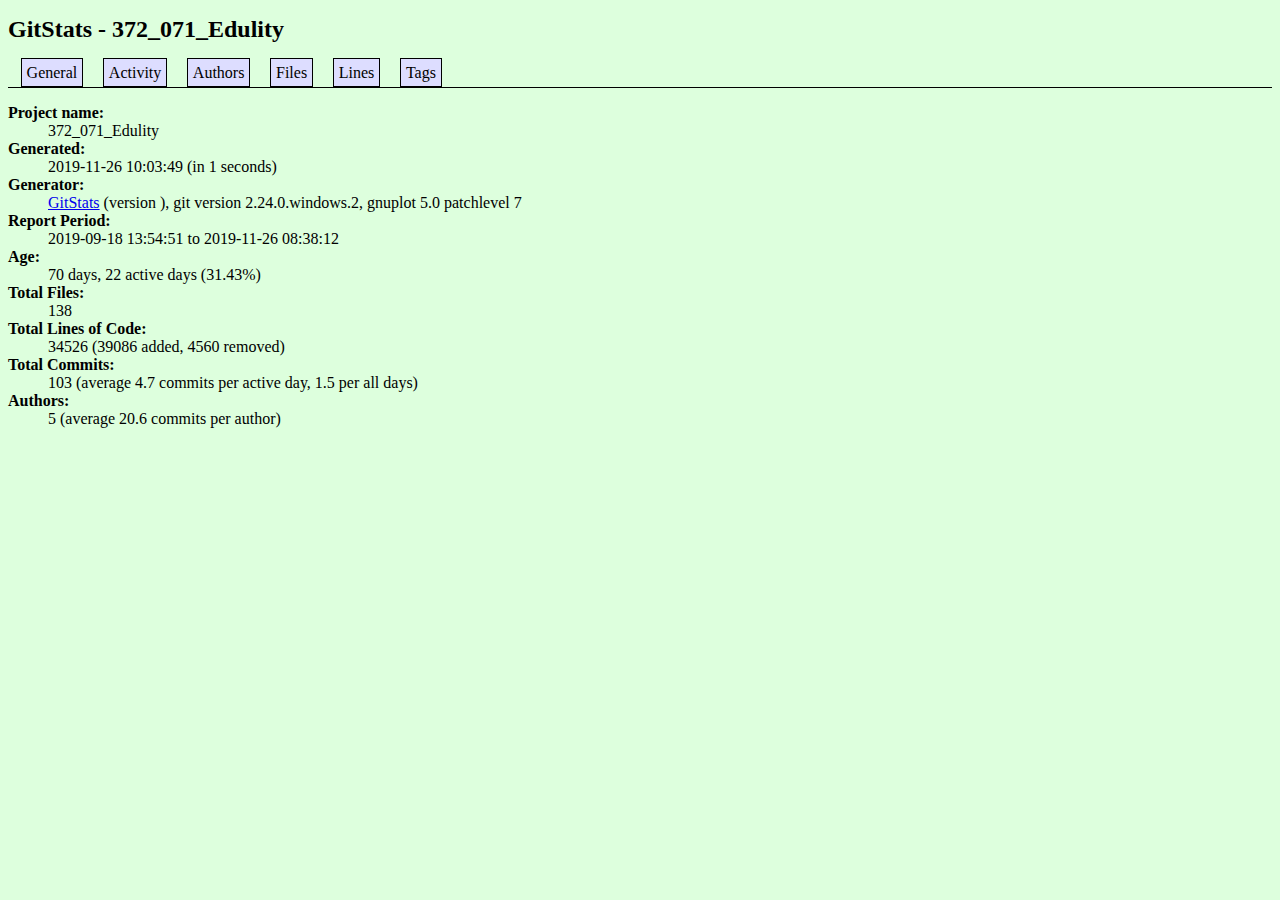
<file: index.html>
<!DOCTYPE html>
<html>
<head>
	<meta charset="UTF-8">
	<title>GitStats - 372_071_Edulity</title>
	<link rel="stylesheet" href="gitstats.css" type="text/css">
	<meta name="generator" content="GitStats ">
	<script type="text/javascript" src="sortable.js"></script>
</head>
<body>
<h1>GitStats - 372_071_Edulity</h1>
<div class="nav">
<ul>
<li><a href="index.html">General</a></li>
<li><a href="activity.html">Activity</a></li>
<li><a href="authors.html">Authors</a></li>
<li><a href="files.html">Files</a></li>
<li><a href="lines.html">Lines</a></li>
<li><a href="tags.html">Tags</a></li>
</ul>
</div>
<dl><dt>Project name</dt><dd>372_071_Edulity</dd><dt>Generated</dt><dd>2019-11-26 10:03:49 (in 1 seconds)</dd><dt>Generator</dt><dd><a href="http://gitstats.sourceforge.net/">GitStats</a> (version ), git version 2.24.0.windows.2, gnuplot 5.0 patchlevel 7</dd><dt>Report Period</dt><dd>2019-09-18 13:54:51 to 2019-11-26 08:38:12</dd><dt>Age</dt><dd>70 days, 22 active days (31.43%)</dd><dt>Total Files</dt><dd>138</dd><dt>Total Lines of Code</dt><dd>34526 (39086 added, 4560 removed)</dd><dt>Total Commits</dt><dd>103 (average 4.7 commits per active day, 1.5 per all days)</dd><dt>Authors</dt><dd>5 (average 20.6 commits per author)</dd></dl></body>
</html>
</file>
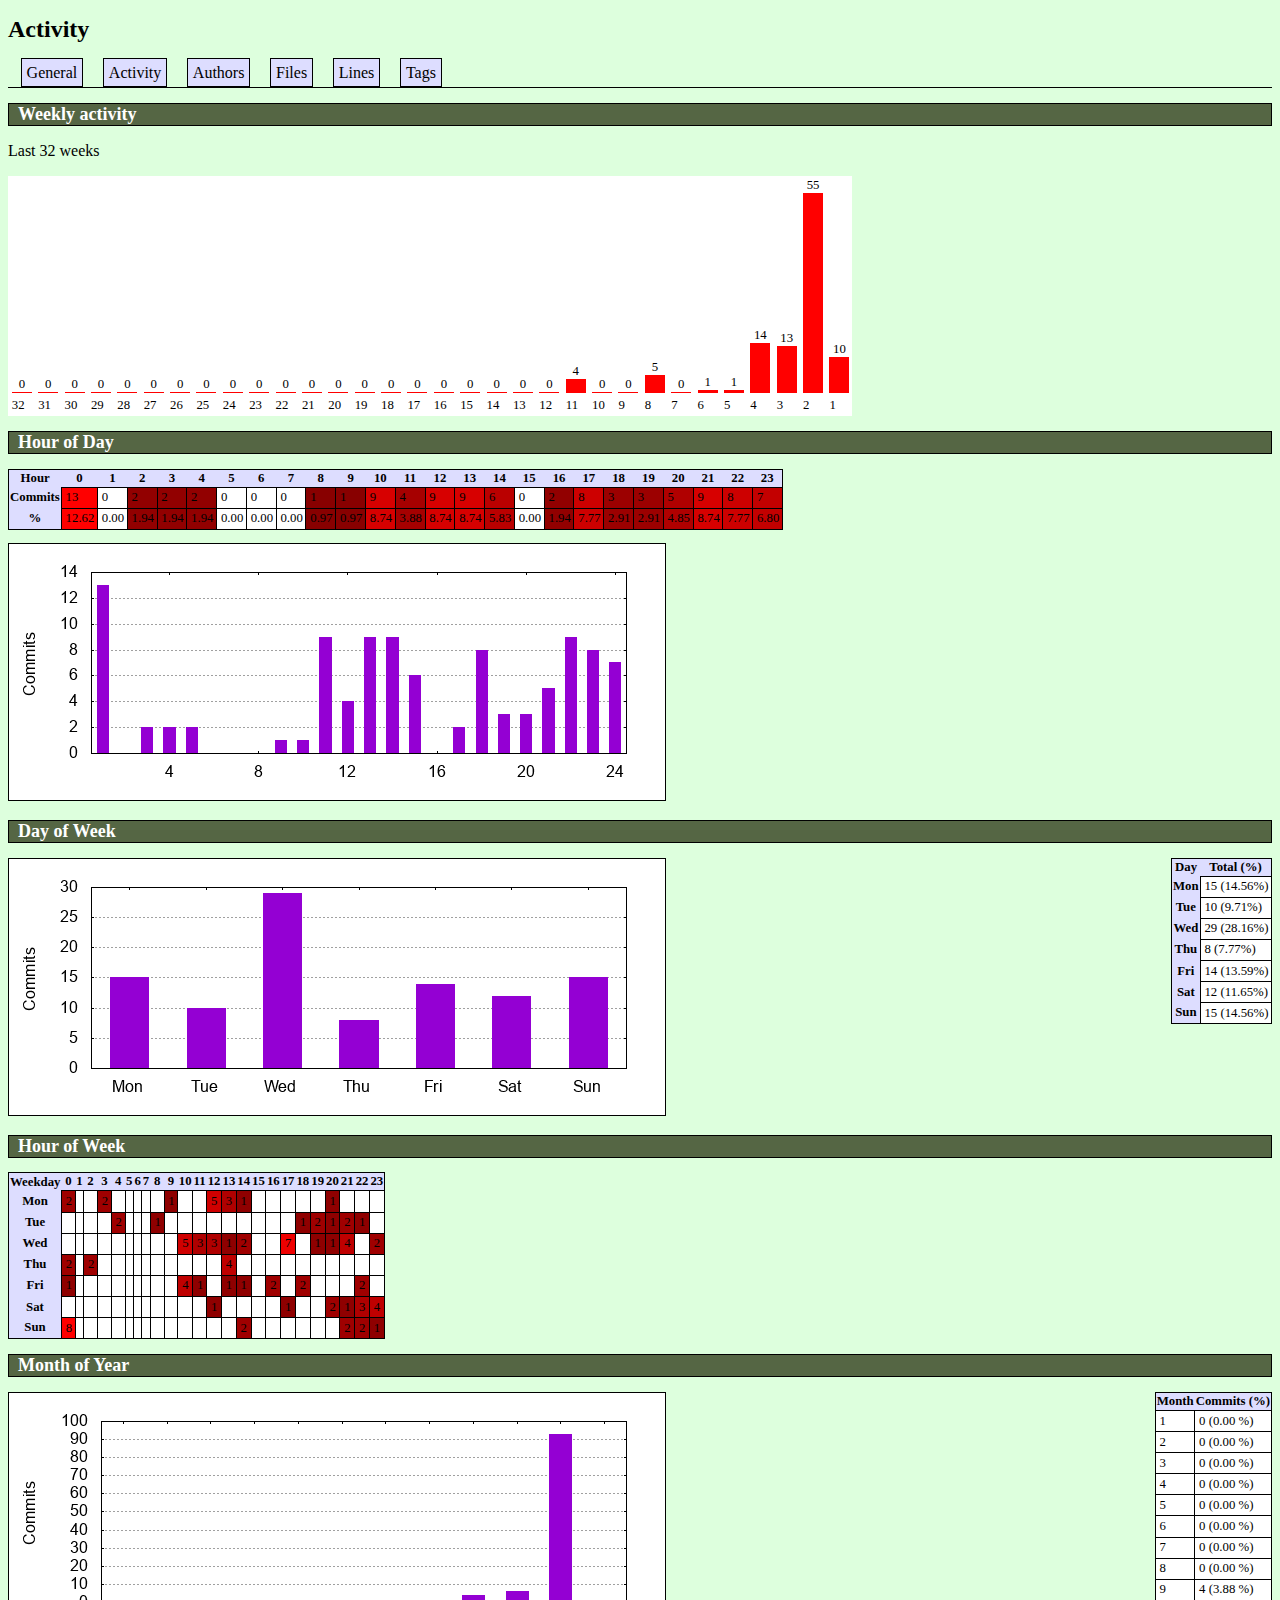
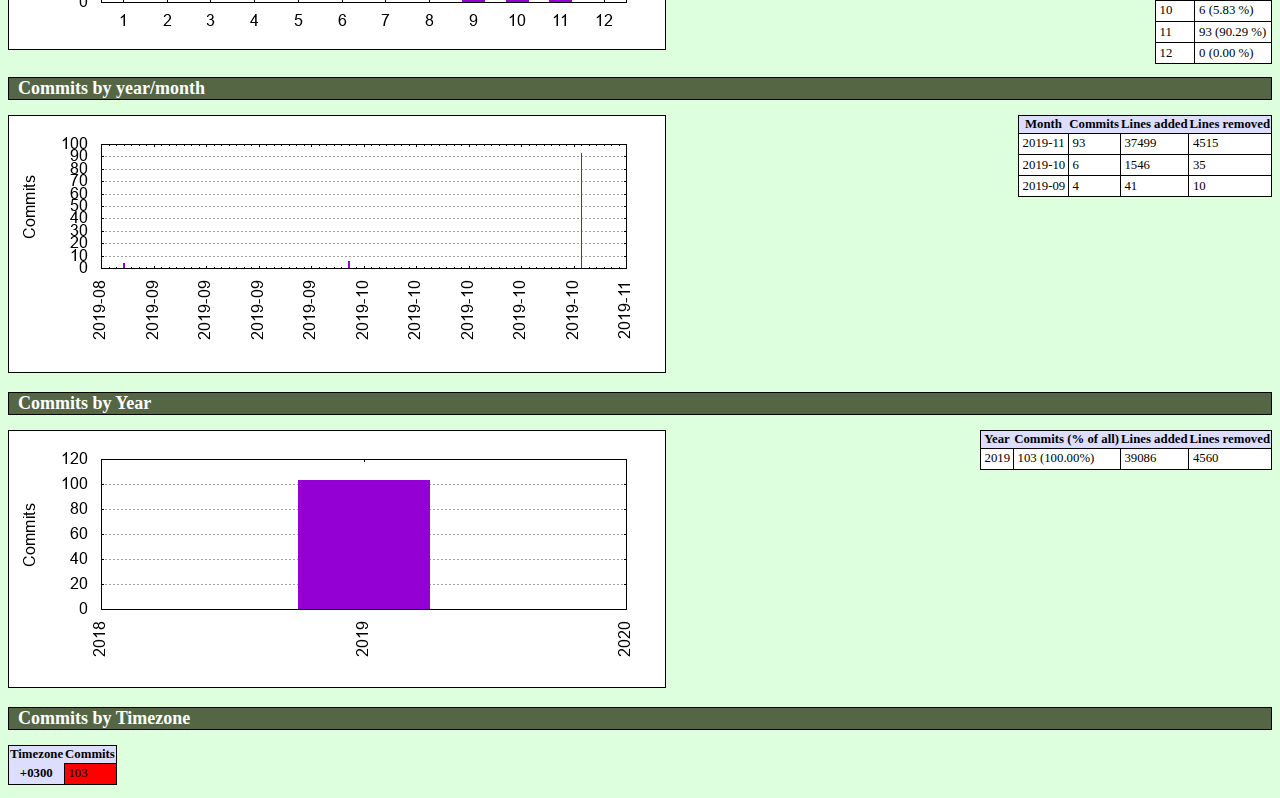
<file: activity.html>
<!DOCTYPE html>
<html>
<head>
	<meta charset="UTF-8">
	<title>GitStats - 372_071_Edulity</title>
	<link rel="stylesheet" href="gitstats.css" type="text/css">
	<meta name="generator" content="GitStats ">
	<script type="text/javascript" src="sortable.js"></script>
</head>
<body>
<h1>Activity</h1>
<div class="nav">
<ul>
<li><a href="index.html">General</a></li>
<li><a href="activity.html">Activity</a></li>
<li><a href="authors.html">Authors</a></li>
<li><a href="files.html">Files</a></li>
<li><a href="lines.html">Lines</a></li>
<li><a href="tags.html">Tags</a></li>
</ul>
</div>

<h2 id="weekly_activity"><a href="#weekly_activity">Weekly activity</a></h2>

<p>Last 32 weeks</p><table class="noborders"><tr><td style="text-align: center; vertical-align: bottom">0<div style="display: block; background-color: red; width: 20px; height: 1px"></div></td><td style="text-align: center; vertical-align: bottom">0<div style="display: block; background-color: red; width: 20px; height: 1px"></div></td><td style="text-align: center; vertical-align: bottom">0<div style="display: block; background-color: red; width: 20px; height: 1px"></div></td><td style="text-align: center; vertical-align: bottom">0<div style="display: block; background-color: red; width: 20px; height: 1px"></div></td><td style="text-align: center; vertical-align: bottom">0<div style="display: block; background-color: red; width: 20px; height: 1px"></div></td><td style="text-align: center; vertical-align: bottom">0<div style="display: block; background-color: red; width: 20px; height: 1px"></div></td><td style="text-align: center; vertical-align: bottom">0<div style="display: block; background-color: red; width: 20px; height: 1px"></div></td><td style="text-align: center; vertical-align: bottom">0<div style="display: block; background-color: red; width: 20px; height: 1px"></div></td><td style="text-align: center; vertical-align: bottom">0<div style="display: block; background-color: red; width: 20px; height: 1px"></div></td><td style="text-align: center; vertical-align: bottom">0<div style="display: block; background-color: red; width: 20px; height: 1px"></div></td><td style="text-align: center; vertical-align: bottom">0<div style="display: block; background-color: red; width: 20px; height: 1px"></div></td><td style="text-align: center; vertical-align: bottom">0<div style="display: block; background-color: red; width: 20px; height: 1px"></div></td><td style="text-align: center; vertical-align: bottom">0<div style="display: block; background-color: red; width: 20px; height: 1px"></div></td><td style="text-align: center; vertical-align: bottom">0<div style="display: block; background-color: red; width: 20px; height: 1px"></div></td><td style="text-align: center; vertical-align: bottom">0<div style="display: block; background-color: red; width: 20px; height: 1px"></div></td><td style="text-align: center; vertical-align: bottom">0<div style="display: block; background-color: red; width: 20px; height: 1px"></div></td><td style="text-align: center; vertical-align: bottom">0<div style="display: block; background-color: red; width: 20px; height: 1px"></div></td><td style="text-align: center; vertical-align: bottom">0<div style="display: block; background-color: red; width: 20px; height: 1px"></div></td><td style="text-align: center; vertical-align: bottom">0<div style="display: block; background-color: red; width: 20px; height: 1px"></div></td><td style="text-align: center; vertical-align: bottom">0<div style="display: block; background-color: red; width: 20px; height: 1px"></div></td><td style="text-align: center; vertical-align: bottom">0<div style="display: block; background-color: red; width: 20px; height: 1px"></div></td><td style="text-align: center; vertical-align: bottom">4<div style="display: block; background-color: red; width: 20px; height: 14px"></div></td><td style="text-align: center; vertical-align: bottom">0<div style="display: block; background-color: red; width: 20px; height: 1px"></div></td><td style="text-align: center; vertical-align: bottom">0<div style="display: block; background-color: red; width: 20px; height: 1px"></div></td><td style="text-align: center; vertical-align: bottom">5<div style="display: block; background-color: red; width: 20px; height: 18px"></div></td><td style="text-align: center; vertical-align: bottom">0<div style="display: block; background-color: red; width: 20px; height: 1px"></div></td><td style="text-align: center; vertical-align: bottom">1<div style="display: block; background-color: red; width: 20px; height: 3px"></div></td><td style="text-align: center; vertical-align: bottom">1<div style="display: block; background-color: red; width: 20px; height: 3px"></div></td><td style="text-align: center; vertical-align: bottom">14<div style="display: block; background-color: red; width: 20px; height: 50px"></div></td><td style="text-align: center; vertical-align: bottom">13<div style="display: block; background-color: red; width: 20px; height: 47px"></div></td><td style="text-align: center; vertical-align: bottom">55<div style="display: block; background-color: red; width: 20px; height: 200px"></div></td><td style="text-align: center; vertical-align: bottom">10<div style="display: block; background-color: red; width: 20px; height: 36px"></div></td></tr><tr><td>32</td><td>31</td><td>30</td><td>29</td><td>28</td><td>27</td><td>26</td><td>25</td><td>24</td><td>23</td><td>22</td><td>21</td><td>20</td><td>19</td><td>18</td><td>17</td><td>16</td><td>15</td><td>14</td><td>13</td><td>12</td><td>11</td><td>10</td><td>9</td><td>8</td><td>7</td><td>6</td><td>5</td><td>4</td><td>3</td><td>2</td><td>1</td></tr></table>
<h2 id="hour_of_day"><a href="#hour_of_day">Hour of Day</a></h2>

<table><tr><th>Hour</th><th>0</th><th>1</th><th>2</th><th>3</th><th>4</th><th>5</th><th>6</th><th>7</th><th>8</th><th>9</th><th>10</th><th>11</th><th>12</th><th>13</th><th>14</th><th>15</th><th>16</th><th>17</th><th>18</th><th>19</th><th>20</th><th>21</th><th>22</th><th>23</th></tr>
<tr><th>Commits</th><td style="background-color: rgb(255, 0, 0)">13</td><td>0</td><td style="background-color: rgb(146, 0, 0)">2</td><td style="background-color: rgb(146, 0, 0)">2</td><td style="background-color: rgb(146, 0, 0)">2</td><td>0</td><td>0</td><td>0</td><td style="background-color: rgb(136, 0, 0)">1</td><td style="background-color: rgb(136, 0, 0)">1</td><td style="background-color: rgb(215, 0, 0)">9</td><td style="background-color: rgb(166, 0, 0)">4</td><td style="background-color: rgb(215, 0, 0)">9</td><td style="background-color: rgb(215, 0, 0)">9</td><td style="background-color: rgb(186, 0, 0)">6</td><td>0</td><td style="background-color: rgb(146, 0, 0)">2</td><td style="background-color: rgb(205, 0, 0)">8</td><td style="background-color: rgb(156, 0, 0)">3</td><td style="background-color: rgb(156, 0, 0)">3</td><td style="background-color: rgb(176, 0, 0)">5</td><td style="background-color: rgb(215, 0, 0)">9</td><td style="background-color: rgb(205, 0, 0)">8</td><td style="background-color: rgb(195, 0, 0)">7</td></tr>
<tr><th>%</th><td style="background-color: rgb(255, 0, 0)">12.62</td><td>0.00</td><td style="background-color: rgb(146, 0, 0)">1.94</td><td style="background-color: rgb(146, 0, 0)">1.94</td><td style="background-color: rgb(146, 0, 0)">1.94</td><td>0.00</td><td>0.00</td><td>0.00</td><td style="background-color: rgb(136, 0, 0)">0.97</td><td style="background-color: rgb(136, 0, 0)">0.97</td><td style="background-color: rgb(215, 0, 0)">8.74</td><td style="background-color: rgb(166, 0, 0)">3.88</td><td style="background-color: rgb(215, 0, 0)">8.74</td><td style="background-color: rgb(215, 0, 0)">8.74</td><td style="background-color: rgb(186, 0, 0)">5.83</td><td>0.00</td><td style="background-color: rgb(146, 0, 0)">1.94</td><td style="background-color: rgb(205, 0, 0)">7.77</td><td style="background-color: rgb(156, 0, 0)">2.91</td><td style="background-color: rgb(156, 0, 0)">2.91</td><td style="background-color: rgb(176, 0, 0)">4.85</td><td style="background-color: rgb(215, 0, 0)">8.74</td><td style="background-color: rgb(205, 0, 0)">7.77</td><td style="background-color: rgb(195, 0, 0)">6.80</td></tr></table><img src="hour_of_day.png" alt="Hour of Day">
<h2 id="day_of_week"><a href="#day_of_week">Day of Week</a></h2>

<div class="vtable"><table><tr><th>Day</th><th>Total (%)</th></tr><tr><th>Mon</th><td>15 (14.56%)</td></tr><tr><th>Tue</th><td>10 (9.71%)</td></tr><tr><th>Wed</th><td>29 (28.16%)</td></tr><tr><th>Thu</th><td>8 (7.77%)</td></tr><tr><th>Fri</th><td>14 (13.59%)</td></tr><tr><th>Sat</th><td>12 (11.65%)</td></tr><tr><th>Sun</th><td>15 (14.56%)</td></tr></table></div><img src="day_of_week.png" alt="Day of Week">
<h2 id="hour_of_week"><a href="#hour_of_week">Hour of Week</a></h2>

<table><tr><th>Weekday</th><th>0</th><th>1</th><th>2</th><th>3</th><th>4</th><th>5</th><th>6</th><th>7</th><th>8</th><th>9</th><th>10</th><th>11</th><th>12</th><th>13</th><th>14</th><th>15</th><th>16</th><th>17</th><th>18</th><th>19</th><th>20</th><th>21</th><th>22</th><th>23</th></tr><tr><th>Mon</th><td style="background-color: rgb(159, 0, 0)">2</td><td></td><td></td><td style="background-color: rgb(159, 0, 0)">2</td><td></td><td></td><td></td><td></td><td></td><td style="background-color: rgb(143, 0, 0)">1</td><td></td><td></td><td style="background-color: rgb(207, 0, 0)">5</td><td style="background-color: rgb(175, 0, 0)">3</td><td style="background-color: rgb(143, 0, 0)">1</td><td></td><td></td><td></td><td></td><td></td><td style="background-color: rgb(143, 0, 0)">1</td><td></td><td></td><td></td></tr><tr><th>Tue</th><td></td><td></td><td></td><td></td><td style="background-color: rgb(159, 0, 0)">2</td><td></td><td></td><td></td><td style="background-color: rgb(143, 0, 0)">1</td><td></td><td></td><td></td><td></td><td></td><td></td><td></td><td></td><td></td><td style="background-color: rgb(143, 0, 0)">1</td><td style="background-color: rgb(159, 0, 0)">2</td><td style="background-color: rgb(143, 0, 0)">1</td><td style="background-color: rgb(159, 0, 0)">2</td><td style="background-color: rgb(143, 0, 0)">1</td><td></td></tr><tr><th>Wed</th><td></td><td></td><td></td><td></td><td></td><td></td><td></td><td></td><td></td><td></td><td style="background-color: rgb(207, 0, 0)">5</td><td style="background-color: rgb(175, 0, 0)">3</td><td style="background-color: rgb(175, 0, 0)">3</td><td style="background-color: rgb(143, 0, 0)">1</td><td style="background-color: rgb(159, 0, 0)">2</td><td></td><td></td><td style="background-color: rgb(239, 0, 0)">7</td><td></td><td style="background-color: rgb(143, 0, 0)">1</td><td style="background-color: rgb(143, 0, 0)">1</td><td style="background-color: rgb(191, 0, 0)">4</td><td></td><td style="background-color: rgb(159, 0, 0)">2</td></tr><tr><th>Thu</th><td style="background-color: rgb(159, 0, 0)">2</td><td></td><td style="background-color: rgb(159, 0, 0)">2</td><td></td><td></td><td></td><td></td><td></td><td></td><td></td><td></td><td></td><td></td><td style="background-color: rgb(191, 0, 0)">4</td><td></td><td></td><td></td><td></td><td></td><td></td><td></td><td></td><td></td><td></td></tr><tr><th>Fri</th><td style="background-color: rgb(143, 0, 0)">1</td><td></td><td></td><td></td><td></td><td></td><td></td><td></td><td></td><td></td><td style="background-color: rgb(191, 0, 0)">4</td><td style="background-color: rgb(143, 0, 0)">1</td><td></td><td style="background-color: rgb(143, 0, 0)">1</td><td style="background-color: rgb(143, 0, 0)">1</td><td></td><td style="background-color: rgb(159, 0, 0)">2</td><td></td><td style="background-color: rgb(159, 0, 0)">2</td><td></td><td></td><td></td><td style="background-color: rgb(159, 0, 0)">2</td><td></td></tr><tr><th>Sat</th><td></td><td></td><td></td><td></td><td></td><td></td><td></td><td></td><td></td><td></td><td></td><td></td><td style="background-color: rgb(143, 0, 0)">1</td><td></td><td></td><td></td><td></td><td style="background-color: rgb(143, 0, 0)">1</td><td></td><td></td><td style="background-color: rgb(159, 0, 0)">2</td><td style="background-color: rgb(143, 0, 0)">1</td><td style="background-color: rgb(175, 0, 0)">3</td><td style="background-color: rgb(191, 0, 0)">4</td></tr><tr><th>Sun</th><td style="background-color: rgb(255, 0, 0)">8</td><td></td><td></td><td></td><td></td><td></td><td></td><td></td><td></td><td></td><td></td><td></td><td></td><td></td><td style="background-color: rgb(159, 0, 0)">2</td><td></td><td></td><td></td><td></td><td></td><td></td><td style="background-color: rgb(159, 0, 0)">2</td><td style="background-color: rgb(159, 0, 0)">2</td><td style="background-color: rgb(143, 0, 0)">1</td></tr></table>
<h2 id="month_of_year"><a href="#month_of_year">Month of Year</a></h2>

<div class="vtable"><table><tr><th>Month</th><th>Commits (%)</th></tr><tr><td>1</td><td>0 (0.00 %)</td></tr><tr><td>2</td><td>0 (0.00 %)</td></tr><tr><td>3</td><td>0 (0.00 %)</td></tr><tr><td>4</td><td>0 (0.00 %)</td></tr><tr><td>5</td><td>0 (0.00 %)</td></tr><tr><td>6</td><td>0 (0.00 %)</td></tr><tr><td>7</td><td>0 (0.00 %)</td></tr><tr><td>8</td><td>0 (0.00 %)</td></tr><tr><td>9</td><td>4 (3.88 %)</td></tr><tr><td>10</td><td>6 (5.83 %)</td></tr><tr><td>11</td><td>93 (90.29 %)</td></tr><tr><td>12</td><td>0 (0.00 %)</td></tr></table></div><img src="month_of_year.png" alt="Month of Year">
<h2 id="commits_by_year/month"><a href="#commits_by_year/month">Commits by year/month</a></h2>

<div class="vtable"><table><tr><th>Month</th><th>Commits</th><th>Lines added</th><th>Lines removed</th></tr><tr><td>2019-11</td><td>93</td><td>37499</td><td>4515</td></tr><tr><td>2019-10</td><td>6</td><td>1546</td><td>35</td></tr><tr><td>2019-09</td><td>4</td><td>41</td><td>10</td></tr></table></div><img src="commits_by_year_month.png" alt="Commits by year/month">
<h2 id="commits_by_year"><a href="#commits_by_year">Commits by Year</a></h2>

<div class="vtable"><table><tr><th>Year</th><th>Commits (% of all)</th><th>Lines added</th><th>Lines removed</th></tr><tr><td>2019</td><td>103 (100.00%)</td><td>39086</td><td>4560</td></tr></table></div><img src="commits_by_year.png" alt="Commits by Year">
<h2 id="commits_by_timezone"><a href="#commits_by_timezone">Commits by Timezone</a></h2>

<table><tr><th>Timezone</th><th>Commits</th></tr><tr><th>+0300</th><td style="background-color: rgb(255, 0, 0)">103</td></tr></table></body></html>
</file>
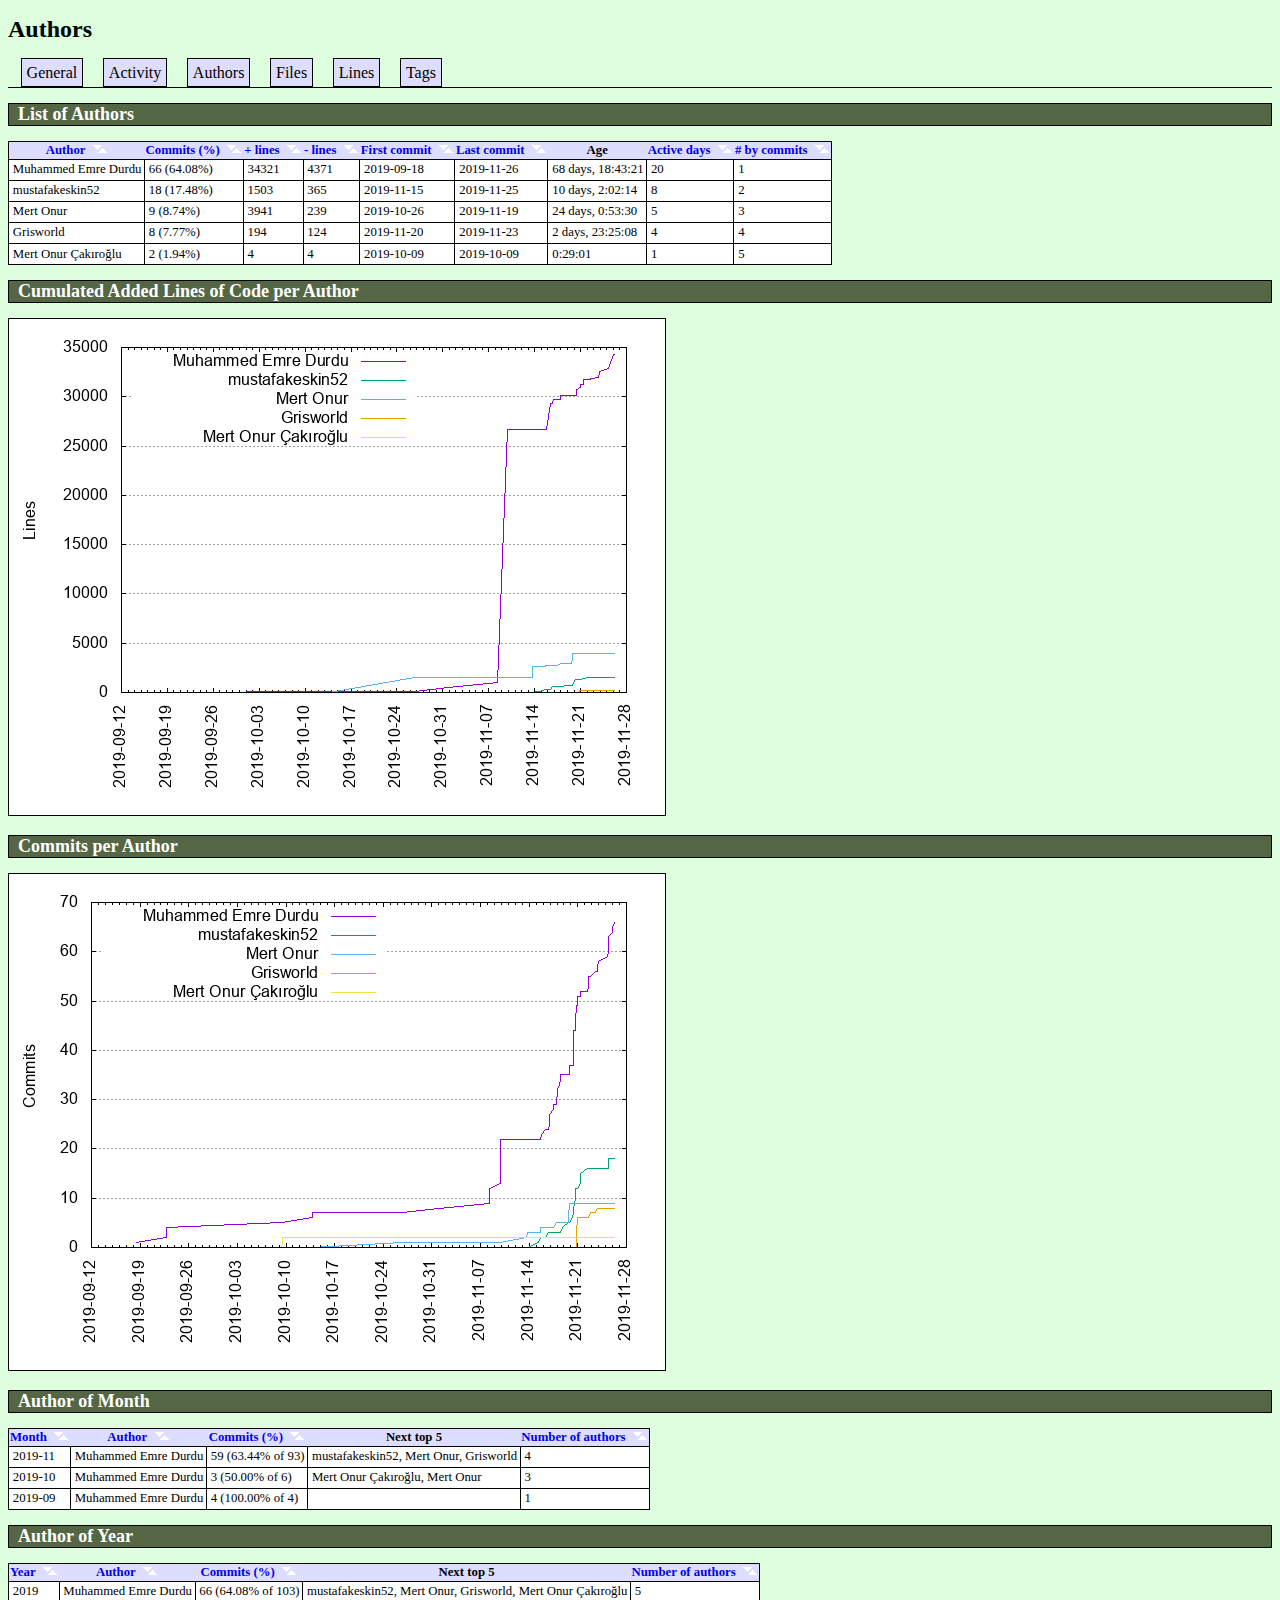
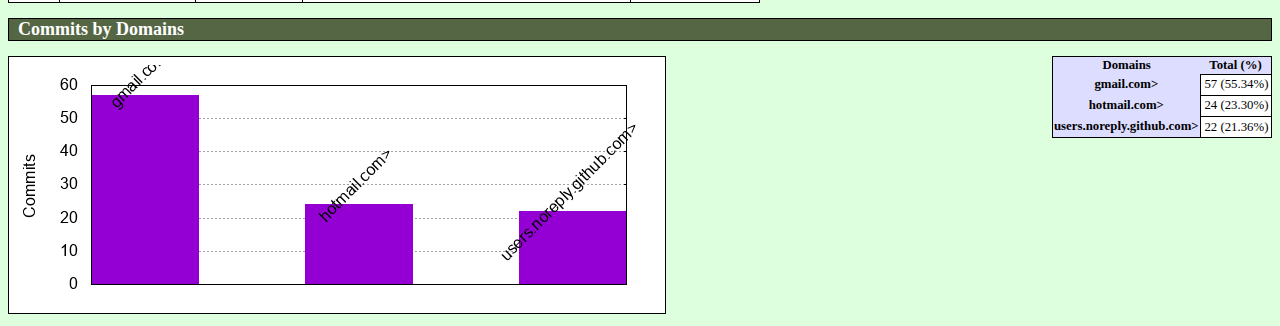
<file: authors.html>
<!DOCTYPE html>
<html>
<head>
	<meta charset="UTF-8">
	<title>GitStats - 372_071_Edulity</title>
	<link rel="stylesheet" href="gitstats.css" type="text/css">
	<meta name="generator" content="GitStats ">
	<script type="text/javascript" src="sortable.js"></script>
</head>
<body>
<h1>Authors</h1>
<div class="nav">
<ul>
<li><a href="index.html">General</a></li>
<li><a href="activity.html">Activity</a></li>
<li><a href="authors.html">Authors</a></li>
<li><a href="files.html">Files</a></li>
<li><a href="lines.html">Lines</a></li>
<li><a href="tags.html">Tags</a></li>
</ul>
</div>

<h2 id="list_of_authors"><a href="#list_of_authors">List of Authors</a></h2>

<table class="authors sortable" id="authors"><tr><th>Author</th><th>Commits (%)</th><th>+ lines</th><th>- lines</th><th>First commit</th><th>Last commit</th><th class="unsortable">Age</th><th>Active days</th><th># by commits</th></tr><tr><td>Muhammed Emre Durdu</td><td>66 (64.08%)</td><td>34321</td><td>4371</td><td>2019-09-18</td><td>2019-11-26</td><td>68 days, 18:43:21</td><td>20</td><td>1</td></tr><tr><td>mustafakeskin52</td><td>18 (17.48%)</td><td>1503</td><td>365</td><td>2019-11-15</td><td>2019-11-25</td><td>10 days, 2:02:14</td><td>8</td><td>2</td></tr><tr><td>Mert Onur</td><td>9 (8.74%)</td><td>3941</td><td>239</td><td>2019-10-26</td><td>2019-11-19</td><td>24 days, 0:53:30</td><td>5</td><td>3</td></tr><tr><td>Grisworld</td><td>8 (7.77%)</td><td>194</td><td>124</td><td>2019-11-20</td><td>2019-11-23</td><td>2 days, 23:25:08</td><td>4</td><td>4</td></tr><tr><td>Mert Onur Çakıroğlu</td><td>2 (1.94%)</td><td>4</td><td>4</td><td>2019-10-09</td><td>2019-10-09</td><td>0:29:01</td><td>1</td><td>5</td></tr></table>
<h2 id="cumulated_added_lines_of_code_per_author"><a href="#cumulated_added_lines_of_code_per_author">Cumulated Added Lines of Code per Author</a></h2>

<img src="lines_of_code_by_author.png" alt="Lines of code per Author">
<h2 id="commits_per_author"><a href="#commits_per_author">Commits per Author</a></h2>

<img src="commits_by_author.png" alt="Commits per Author">
<h2 id="author_of_month"><a href="#author_of_month">Author of Month</a></h2>

<table class="sortable" id="aom"><tr><th>Month</th><th>Author</th><th>Commits (%)</th><th class="unsortable">Next top 5</th><th>Number of authors</th></tr><tr><td>2019-11</td><td>Muhammed Emre Durdu</td><td>59 (63.44% of 93)</td><td>mustafakeskin52, Mert Onur, Grisworld</td><td>4</td></tr><tr><td>2019-10</td><td>Muhammed Emre Durdu</td><td>3 (50.00% of 6)</td><td>Mert Onur Çakıroğlu, Mert Onur</td><td>3</td></tr><tr><td>2019-09</td><td>Muhammed Emre Durdu</td><td>4 (100.00% of 4)</td><td></td><td>1</td></tr></table>
<h2 id="author_of_year"><a href="#author_of_year">Author of Year</a></h2>

<table class="sortable" id="aoy"><tr><th>Year</th><th>Author</th><th>Commits (%)</th><th class="unsortable">Next top 5</th><th>Number of authors</th></tr><tr><td>2019</td><td>Muhammed Emre Durdu</td><td>66 (64.08% of 103)</td><td>mustafakeskin52, Mert Onur, Grisworld, Mert Onur Çakıroğlu</td><td>5</td></tr></table>
<h2 id="commits_by_domains"><a href="#commits_by_domains">Commits by Domains</a></h2>

<div class="vtable"><table><tr><th>Domains</th><th>Total (%)</th></tr><tr><th>gmail.com></th><td>57 (55.34%)</td></tr><tr><th>hotmail.com></th><td>24 (23.30%)</td></tr><tr><th>users.noreply.github.com></th><td>22 (21.36%)</td></tr></table></div><img src="domains.png" alt="Commits by Domains"></body></html>
</file>
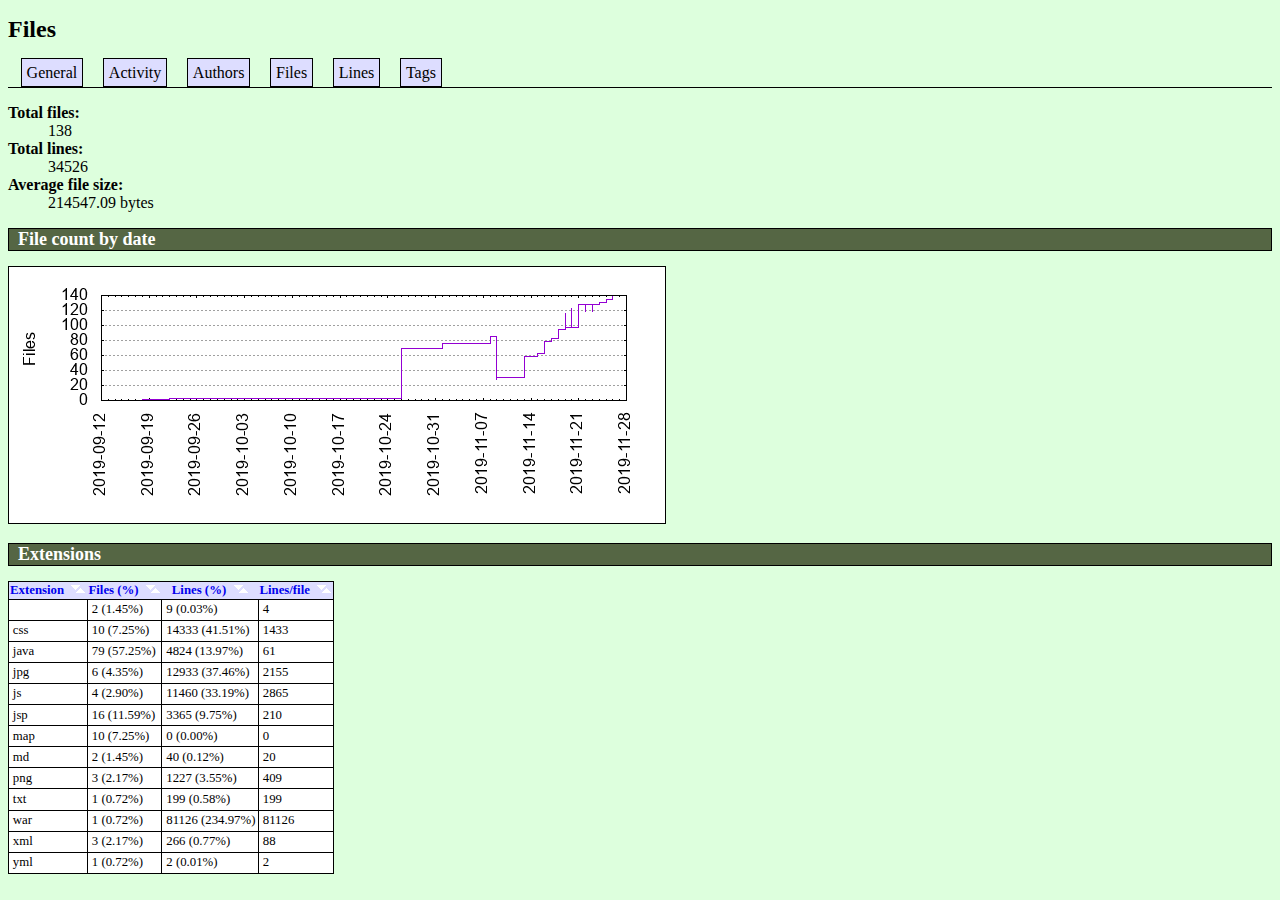
<file: files.html>
<!DOCTYPE html>
<html>
<head>
	<meta charset="UTF-8">
	<title>GitStats - 372_071_Edulity</title>
	<link rel="stylesheet" href="gitstats.css" type="text/css">
	<meta name="generator" content="GitStats ">
	<script type="text/javascript" src="sortable.js"></script>
</head>
<body>
<h1>Files</h1>
<div class="nav">
<ul>
<li><a href="index.html">General</a></li>
<li><a href="activity.html">Activity</a></li>
<li><a href="authors.html">Authors</a></li>
<li><a href="files.html">Files</a></li>
<li><a href="lines.html">Lines</a></li>
<li><a href="tags.html">Tags</a></li>
</ul>
</div>
<dl>
<dt>Total files</dt><dd>138</dd><dt>Total lines</dt><dd>34526</dd><dt>Average file size</dt><dd>214547.09 bytes</dd></dl>

<h2 id="file_count_by_date"><a href="#file_count_by_date">File count by date</a></h2>

<img src="files_by_date.png" alt="Files by Date">
<h2 id="extensions"><a href="#extensions">Extensions</a></h2>

<table class="sortable" id="ext"><tr><th>Extension</th><th>Files (%)</th><th>Lines (%)</th><th>Lines/file</th></tr><tr><td></td><td>2 (1.45%)</td><td>9 (0.03%)</td><td>4</td></tr><tr><td>css</td><td>10 (7.25%)</td><td>14333 (41.51%)</td><td>1433</td></tr><tr><td>java</td><td>79 (57.25%)</td><td>4824 (13.97%)</td><td>61</td></tr><tr><td>jpg</td><td>6 (4.35%)</td><td>12933 (37.46%)</td><td>2155</td></tr><tr><td>js</td><td>4 (2.90%)</td><td>11460 (33.19%)</td><td>2865</td></tr><tr><td>jsp</td><td>16 (11.59%)</td><td>3365 (9.75%)</td><td>210</td></tr><tr><td>map</td><td>10 (7.25%)</td><td>0 (0.00%)</td><td>0</td></tr><tr><td>md</td><td>2 (1.45%)</td><td>40 (0.12%)</td><td>20</td></tr><tr><td>png</td><td>3 (2.17%)</td><td>1227 (3.55%)</td><td>409</td></tr><tr><td>txt</td><td>1 (0.72%)</td><td>199 (0.58%)</td><td>199</td></tr><tr><td>war</td><td>1 (0.72%)</td><td>81126 (234.97%)</td><td>81126</td></tr><tr><td>xml</td><td>3 (2.17%)</td><td>266 (0.77%)</td><td>88</td></tr><tr><td>yml</td><td>1 (0.72%)</td><td>2 (0.01%)</td><td>2</td></tr></table></body></html>
</file>
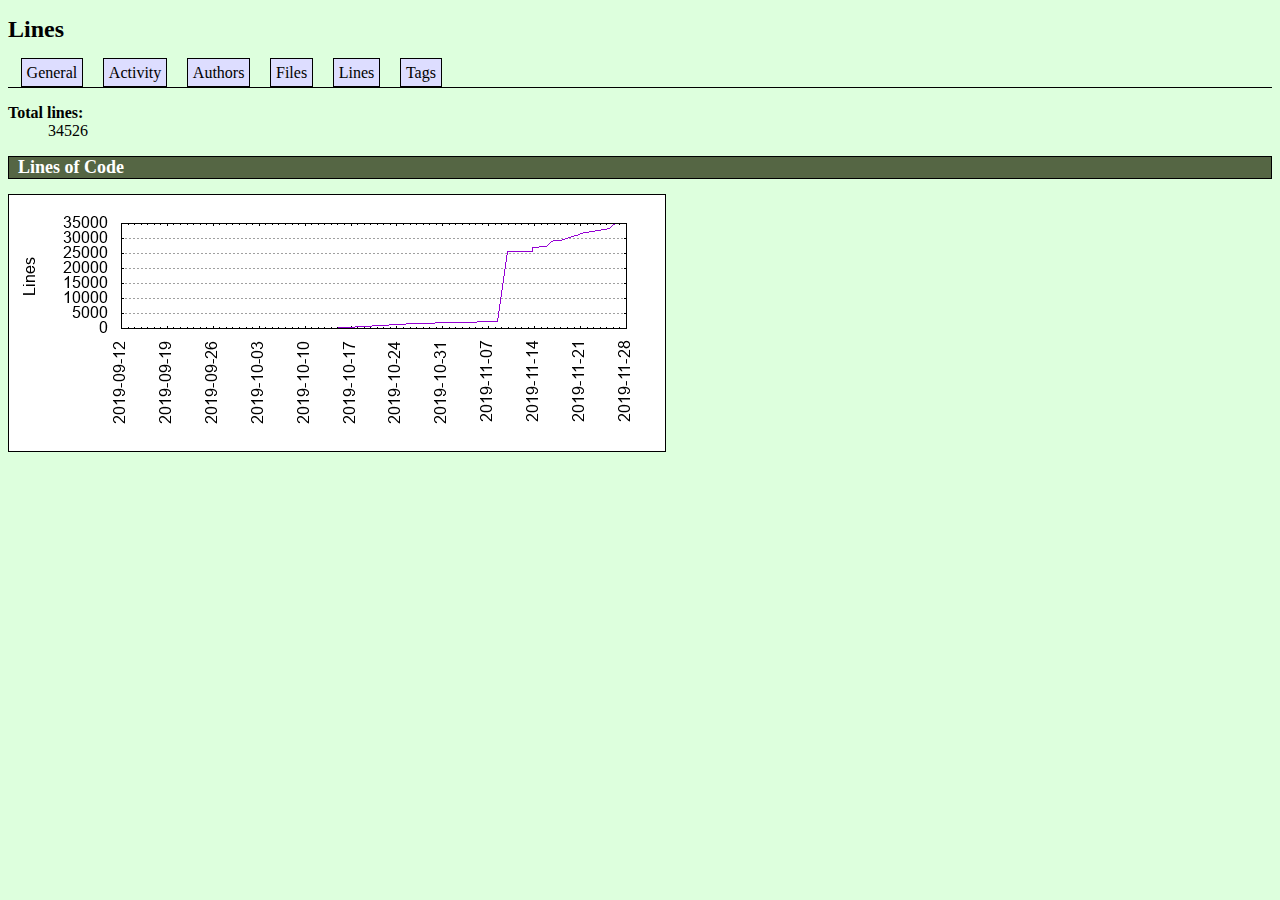
<file: lines.html>
<!DOCTYPE html>
<html>
<head>
	<meta charset="UTF-8">
	<title>GitStats - 372_071_Edulity</title>
	<link rel="stylesheet" href="gitstats.css" type="text/css">
	<meta name="generator" content="GitStats ">
	<script type="text/javascript" src="sortable.js"></script>
</head>
<body>
<h1>Lines</h1>
<div class="nav">
<ul>
<li><a href="index.html">General</a></li>
<li><a href="activity.html">Activity</a></li>
<li><a href="authors.html">Authors</a></li>
<li><a href="files.html">Files</a></li>
<li><a href="lines.html">Lines</a></li>
<li><a href="tags.html">Tags</a></li>
</ul>
</div>
<dl>
<dt>Total lines</dt><dd>34526</dd></dl>

<h2 id="lines_of_code"><a href="#lines_of_code">Lines of Code</a></h2>

<img src="lines_of_code.png" alt="Lines of Code"></body></html>
</file>
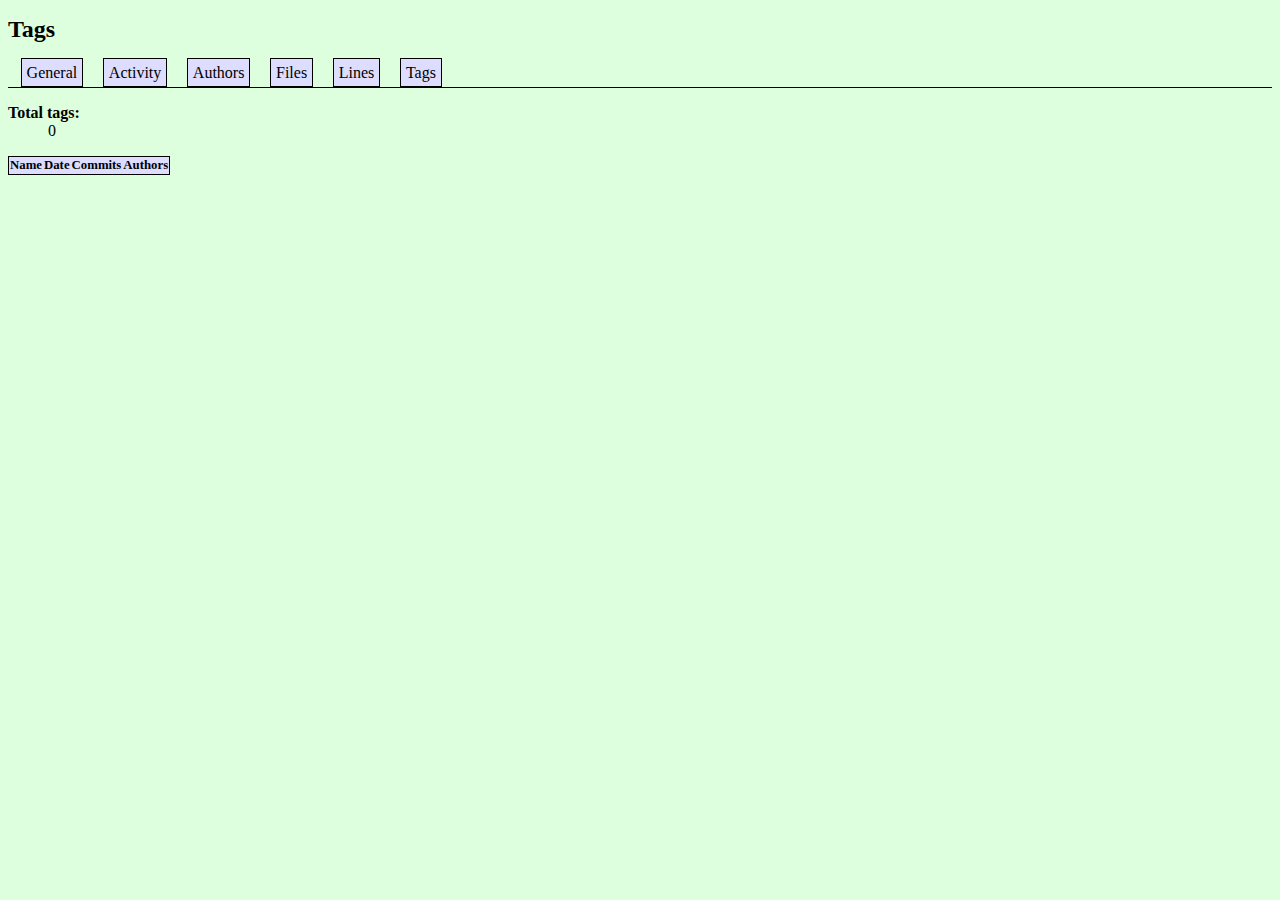
<file: tags.html>
<!DOCTYPE html>
<html>
<head>
	<meta charset="UTF-8">
	<title>GitStats - 372_071_Edulity</title>
	<link rel="stylesheet" href="gitstats.css" type="text/css">
	<meta name="generator" content="GitStats ">
	<script type="text/javascript" src="sortable.js"></script>
</head>
<body>
<h1>Tags</h1>
<div class="nav">
<ul>
<li><a href="index.html">General</a></li>
<li><a href="activity.html">Activity</a></li>
<li><a href="authors.html">Authors</a></li>
<li><a href="files.html">Files</a></li>
<li><a href="lines.html">Lines</a></li>
<li><a href="tags.html">Tags</a></li>
</ul>
</div>
<dl><dt>Total tags</dt><dd>0</dd></dl><table class="tags"><tr><th>Name</th><th>Date</th><th>Commits</th><th>Authors</th></tr></table></body></html>
</file>
<file: gitstats.css>
/**
 * GitStats - default style
 */
body {
	color: black;
	background-color: #dfd;
}

dt {
	font-weight: bold;
	float: left;
	margin-right: 1em;
}

dt:after {
	content: ': ';
}

dd {
	display: block;
	clear: left;
}

table {
	border: 1px solid black;
	border-collapse: collapse;
	font-size: 80%;
	margin-bottom: 1em;
}

table.noborders {
	border: none;
}

table.noborders td {
	border: none;
}

.vtable {
	float: right;
	clear: both;
}

table.tags td {
	vertical-align: top;
}

td {
	background-color: white;
}

th {
	background-color: #ddf;
}

th a {
	text-decoration: none;
}

tr:hover {
	background-color: #ddf;
}

td {
	border: 1px solid black;
	padding: 0.2em;
	padding-left: 0.3em;
	padding-right: 0.2em;
}

/* Navigation bar; tabbed style */
.nav {
	border-bottom: 1px solid black;
	padding: 0.3em;
}

.nav ul {
	list-style-type: none;
	display: inline;
	margin: 0;
	padding: 0;
}

.nav li {
	display: inline;
}

.nav li a {
	padding: 0.3em;
	text-decoration: none;
	color: black;
	border: 1px solid black;
	margin: 0.5em;
	background-color: #ddf;
}

.nav li a:hover {
	background-color: #ddd;
	border-bottom: 1px solid #ddf;
}

img {
	border: 1px solid black;
	padding: 0.5em;
	background-color: white;
}

th img {
	border: 0px;
	padding: 0px;
	background-color: #ddf;
}

h1 a, h2 a {
	color: black;
	text-decoration: none;
}

h1:hover a:after,
h2:hover a:after {
	content: '¶';
	color: #555;
}

h1 {
	font-size: x-large;
}

h2 {
	background-color: #564;
	border: 1px solid black;
	padding-left: 0.5em;
	padding-right: 0.5em;
	color: white;
	font-size: large;
	clear: both;
}

h2 a {
	color: white;
}

.moreauthors {
	font-size: 80%;
}
</file>
